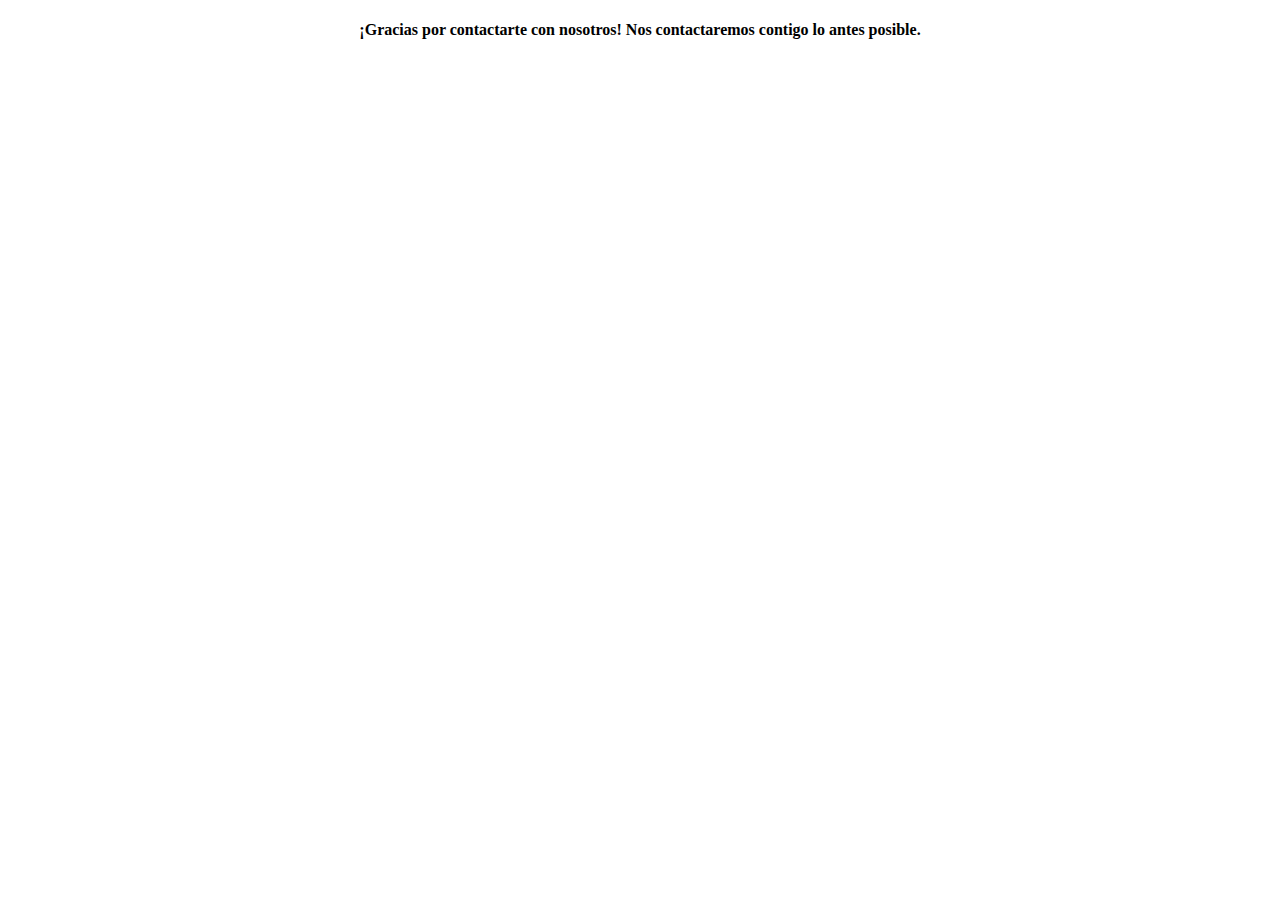
<file: htmj/conexion.html>
<!DOCTYPE html>
<html lang="en">
<head>
    <meta charset="UTF-8">
    <meta name="viewport" content="width=, initial-scale=1.0">
    <title>Nuestro Contacto</title>
<center>
</head>
<body>
    <h4>¡Gracias por contactarte con nosotros! Nos contactaremos contigo lo antes posible.</h4>
</body>
</html>
</center>
</file>
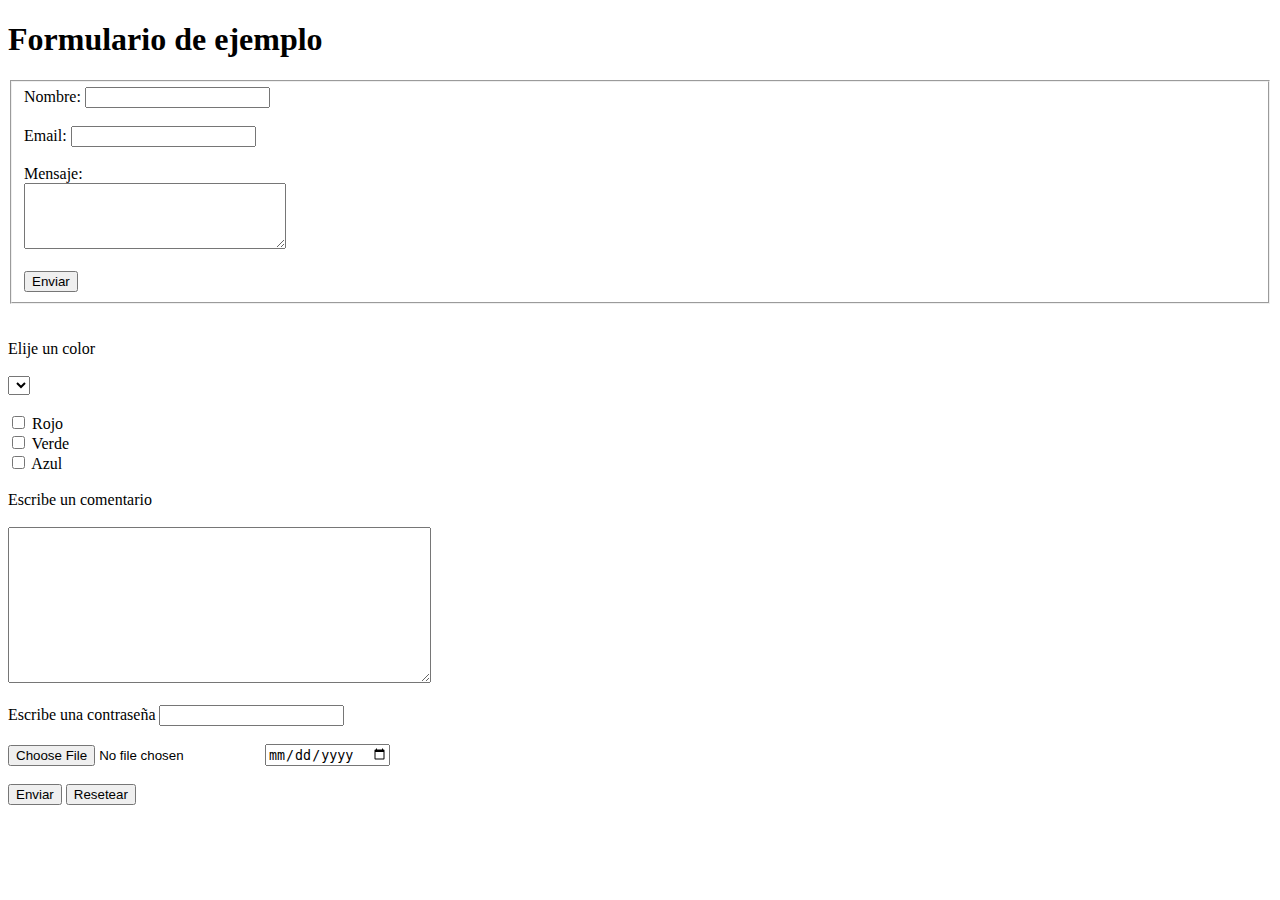
<file: htmj/formulari.html>
<!DOCTYPE html>
<html>
<head>
  <title>Formulario</title>
</head>
<body>

  <h1>Formulario de ejemplo</h1>

  <form action="/procesar-formulario" method="post">
    <fieldset>
    <label for="nombre">Nombre:</label>
    <input type="text" name="nombre" required><br><br>

    <label for="email">Email:</label>
    <input type="email" name="email" required><br><br>

    <label for="mensaje">Mensaje:</label><br>
    <textarea name="mensaje" rows="4" cols="30" required></textarea><br><br>

    <input type="submit" value="Enviar">
    </fieldset>
  </form>

  <br>
  <br>
  <label for="color">Elije un color</label>
  <br>
  <br>
  <select name="color" id="color">
    <option value="Rojo"></option>
    <option value="Verde"></option>
    <option value="Azul"></option>
  </select>

  <br>
  <br>

  <input type="checkbox" name="color" id="red" value="red">
  <label for="red">Rojo</label>
  <br>
  <input type="checkbox" name="color" id="green" value="green">
  <label for="green">Verde</label>
  <br>
  <input type="checkbox" name="color" id="blue" value="blue">
  <label for="blue">Azul</label>
  <br>
  <br>
  <label for="color">Escribe un comentario</label>
  <br>
  <br>
  <textarea name="comentario" id="comentario" cols="50" rows="10"></textarea>
  <br>
  <br>
  <label for="color">Escribe una contraseña</label>
  <input type="password id=pass">
  <br>
  <br>
  <input type="file" name="file id="">
  <input type="date" name="date" id="">
  <br>
  <br>
  <button type="submit">Enviar</button>
  <button type="reset">Resetear</button>
</from>

</body>
</html>
</file>
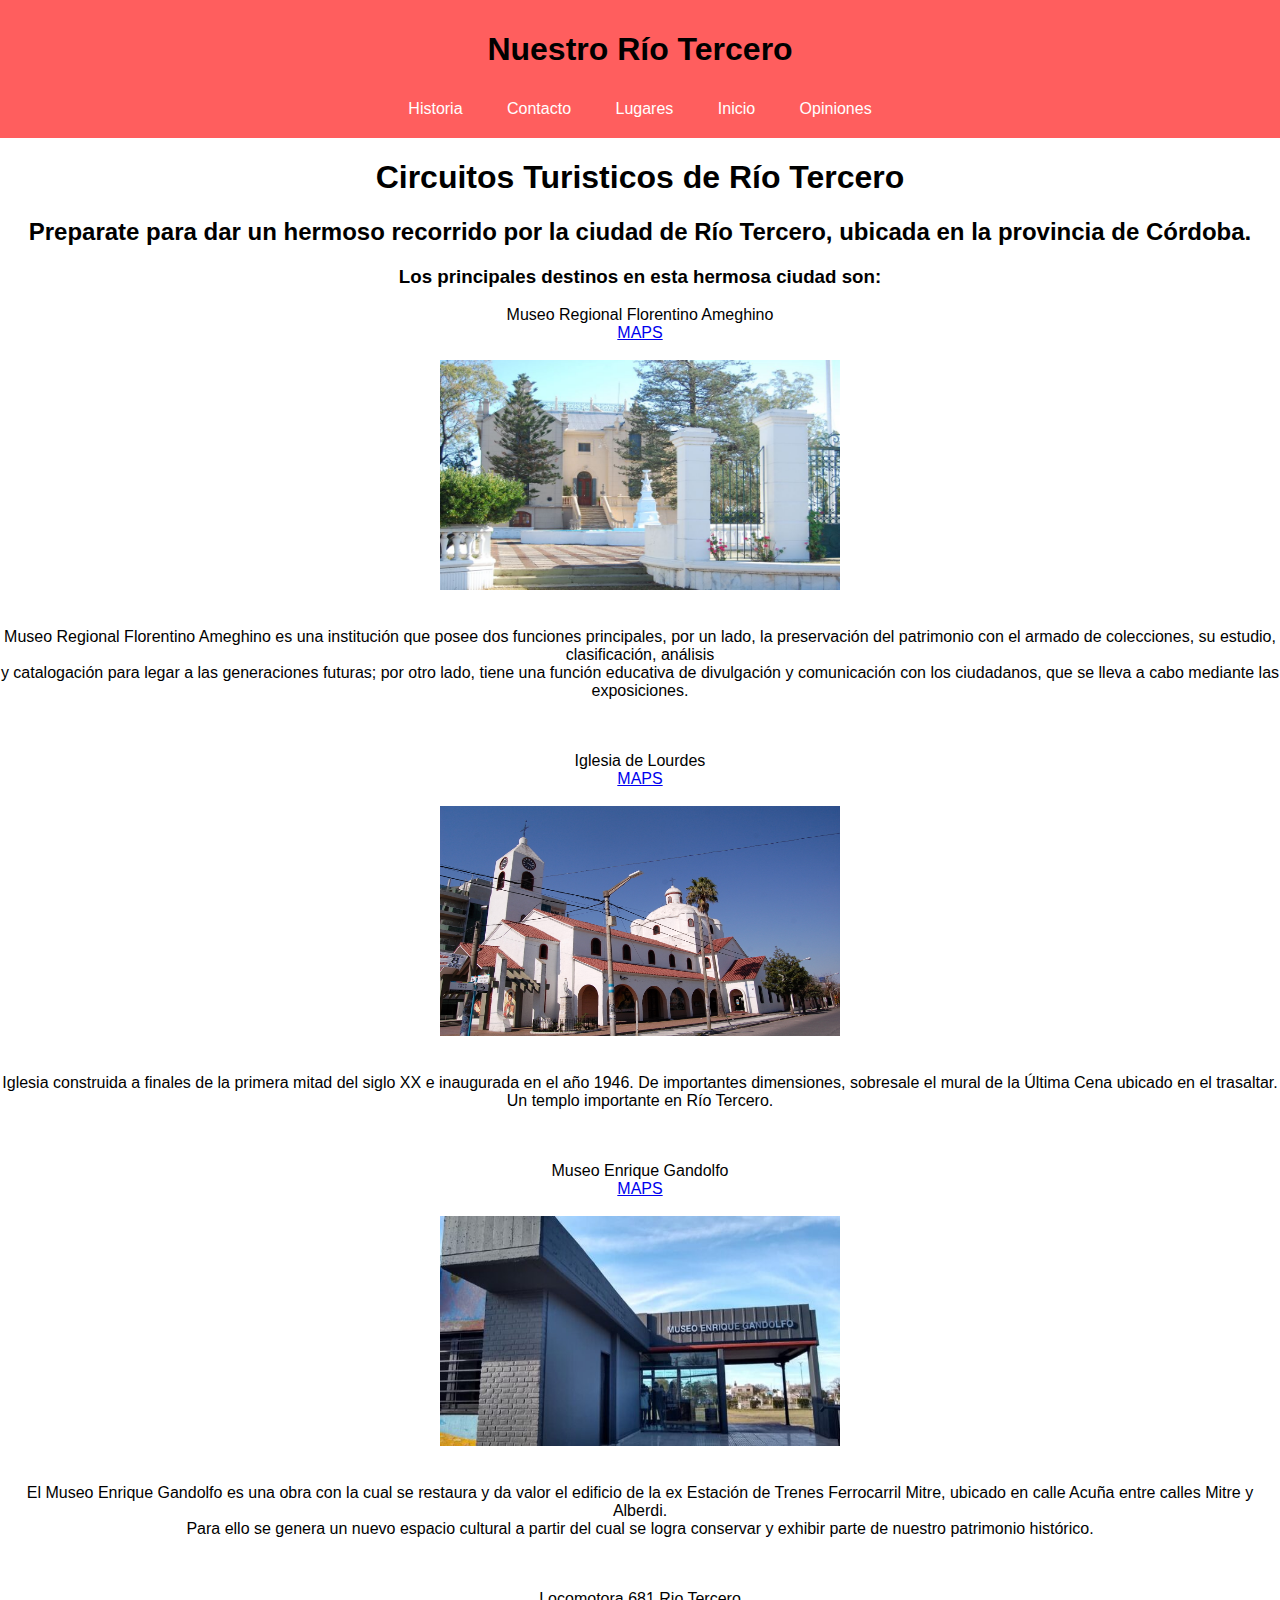
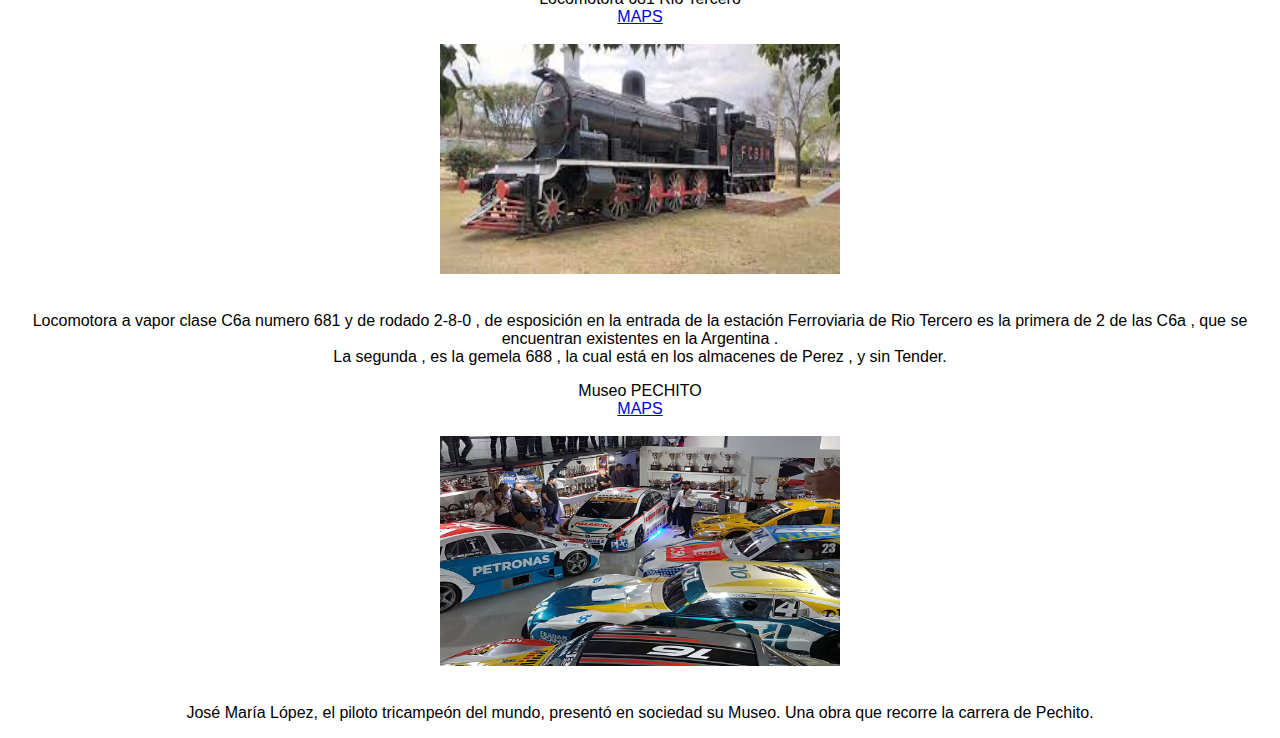
<file: htmj/lugares.html>
<!DOCTYPE html>
<html lang="en">
<head>
    <meta charset="UTF-8">
    <meta http-equiv="X-UA-Compatible" content="IE=edge">
    <meta name="viewport" content="width=device-width, initial-scale=1.0">
    <title>Lugares de Rio Tercero</title>

    <!DOCTYPE html>
    <html>
    <head>
        <style>
            body {
                margin: 0;
                padding: 0;
                font-family: Arial, sans-serif;
            }
            .navbar {
                background-color: #ff5e5e;
                padding: 10px;
                text-align: center;
            }
            .navbar ul {
                list-style-type: none;
                margin: 0;
                padding: 0;
                display: inline-block;
            }
            .navbar ul li {
                display: inline;
            }
            .navbar ul li a {
                display: inline-block;
                color: #fff;
                text-decoration: none;
                padding: 10px 20px;
                transition: background-color 0.3s ease;
            }
            .navbar ul li a:hover {
                background-color: #fd4b4b;
            }
        </style>
    </head>
    <body>
        <div class="navbar">
              <header>
              <h1>Nuestro Río Tercero</h1>
                       
    <body>
      <head>
            <ul>
                <li><a href="https://www.lavoz.com.ar/ciudadanos/la-historia-de-la-ciudad-de-rio-tercero">Historia</a></li>
                <li><a href="contacto.html">Contacto</a></li>
                <li><a href="lugares.html">Lugares</a></li>
                <li><a href="index.html">Inicio</a></li>
                <li><a href="opiniones.html">Opiniones</a></li>
            </ul>
        </div>
    </body>
    </html> 

</div> 
<div style="text-align:center">
  <table style="width:70%;margin:auto;border-collapse: collapse;">


</header>
        
        <h1>Circuitos Turisticos de Río Tercero</h1>

        <h2>Preparate para dar un hermoso recorrido por la ciudad de Río Tercero, ubicada en la provincia de Córdoba. </h2>
        
        <h3>Los principales destinos en esta hermosa ciudad son:</h3>
            <li> Museo Regional Florentino Ameghino</li>
            <a href="https://www.google.com/maps/place/Museo+Regional+Florentino+Ameghino/@-32.1677996,-64.1150835,17z/data=!3m1!4b1!4m6!3m5!1s0x95cd6f5a92eda52f:0x7d81f8915b666260!8m2!3d-32.1677996!4d-64.1128948!16s%2Fg%2F11lm14smbq">MAPS</a> <BR></BR>
                <img src="img/casa de la cultura.jpg" alt="fondo de imagen" width="400" height="230"> <BR></BR>
            <p><li>Museo Regional Florentino Ameghino es una institución que posee dos funciones principales, por un lado, la preservación del patrimonio con el armado de colecciones, su estudio, clasificación, análisis <br>
              y catalogación para legar a las generaciones futuras; por otro lado, tiene una función educativa de divulgación y comunicación con los ciudadanos, que se lleva a cabo mediante las exposiciones.</li></p> <BR></BR>
            <li>Iglesia de Lourdes</li>
            <a href="https://www.google.com/maps/place/Parroquia+Nuestra+Se%C3%B1ora+de+Lourdes/@-32.1763995,-64.1142242,17z/data=!3m1!4b1!4m6!3m5!1s0x95cd6f24b2099067:0x4741255ea794bd33!8m2!3d-32.1763995!4d-64.1120355!16s%2Fg%2F1tf5lvn6">MAPS</a> <BR></BR>
            <img src="img/iglesia.jpg" alt="fondo de imagen" width="400" height="230"> <BR></BR>
            <p><li>Iglesia construida a finales de la primera mitad del siglo XX e inaugurada en el año 1946. De importantes dimensiones, sobresale el mural de la Última Cena ubicado en el trasaltar. Un templo importante en Río Tercero.</li></p> <BR></BR>
            <li>Museo Enrique Gandolfo </li>
            <a href="https://www.google.com/maps/place/Museo+Enrique+Gandolfo/@-32.1717033,-64.1127525,17z/data=!3m1!4b1!4m6!3m5!1s0x95cd6fe453b3494d:0x5197fe2e48e895d0!8m2!3d-32.1717033!4d-64.1105638!16s%2Fg%2F11p12xjlv3"> MAPS </a> <BR></BR>
            <img src="img/meg-660x330.jpg" alt="fondo de imagen" width="400" height="230"> <BR></BR>
            <p><li>El Museo Enrique Gandolfo es una obra con la cual se restaura y da valor el edificio de la ex Estación de Trenes Ferrocarril Mitre, ubicado en calle Acuña entre calles Mitre y Alberdi. <br>
              Para ello se genera un nuevo espacio cultural a partir del cual se logra conservar y exhibir parte de nuestro patrimonio histórico.</li></p> <BR></BR>
            <li>Locomotora 681 Rio Tercero</li>
            <a href="https://www.google.com/maps/place/Locomotora+681+Rio+Tercero/@-32.1700416,-64.1150975,17z/data=!3m1!4b1!4m6!3m5!1s0x95cd6fc971c10b8f:0x81816471e51026cc!8m2!3d-32.1700416!4d-64.1129088!16s%2Fg%2F11jg61sp7z?hl=es-419" > MAPS</a> <BR></BR>
            <img src="img/imageslocomotora.jpg" alt="fondo de imagen" width="400" height="230"> <BR></BR>
            <p><li>Locomotora a vapor clase C6a numero 681 y de rodado 2-8-0 , de esposición en la entrada de la estación Ferroviaria de Rio Tercero es la primera de 2 de las C6a , que se encuentran existentes en la Argentina . <br>
              La segunda , es la gemela 688 , la cual está en los almacenes de Perez , y sin Tender.</li></p>
            <li>Museo PECHITO</li>
            <a href="https://www.google.com/maps/place/Museo+PECHITO/@-32.193728,-64.1206614,17z/data=!3m1!4b1!4m6!3m5!1s0x95cd6f537555517b:0xba90d611edf218e1!8m2!3d-32.193728!4d-64.1184727!16s%2Fg%2F11c2qlk70s?hl=es-419" >MAPS</a> <BR></BR>
            <img src="img/pecho2.jpg" alt="fondo de imagen" width="400" height="230"> <BR></BR>
            <p><li>José María López, el piloto tricampeón del mundo, presentó en sociedad su Museo. Una obra que recorre la carrera de Pechito. 
            </li></p>
            <!DOCTYPE html>
<html>
<head>
</file>
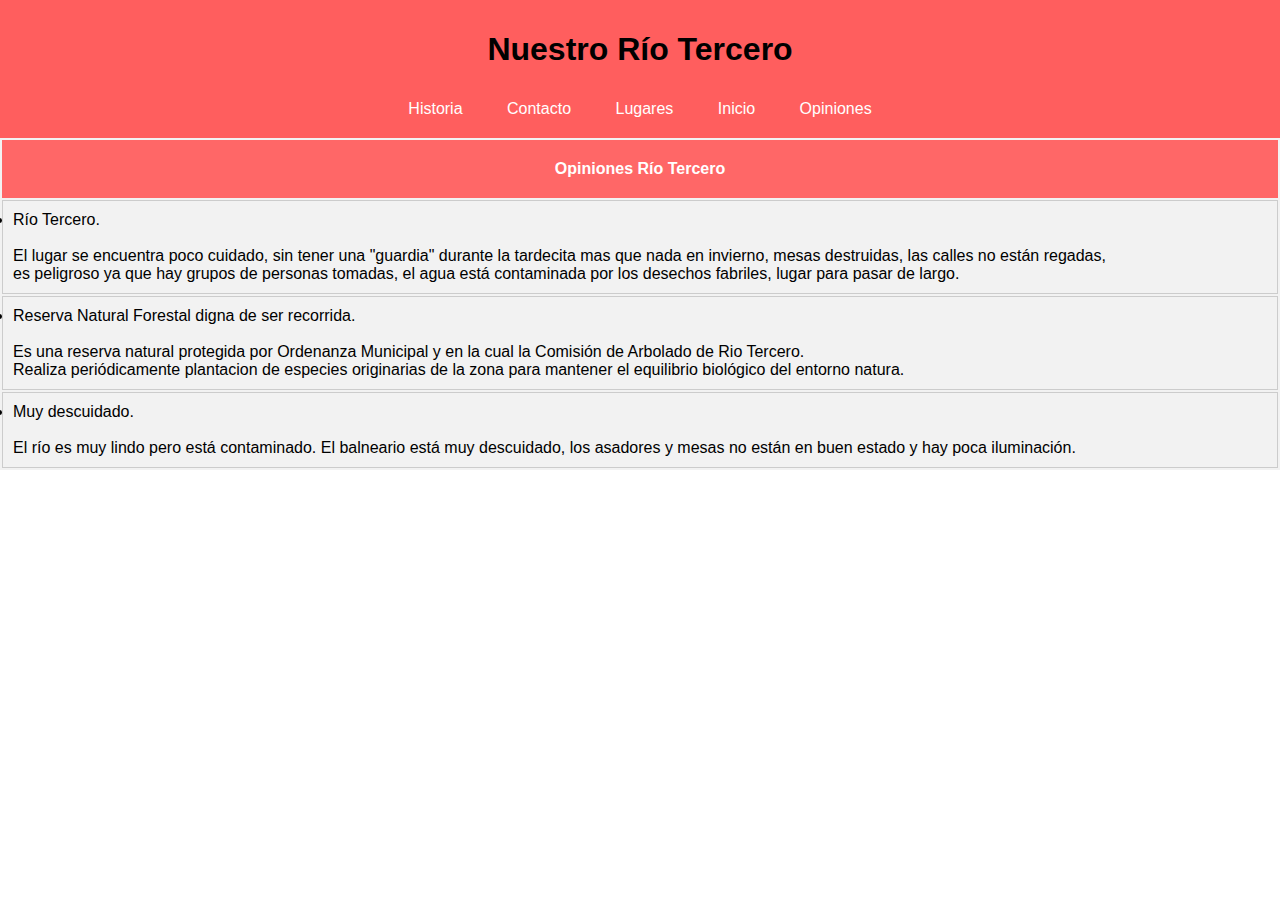
<file: htmj/opiniones.html>
<!DOCTYPE html>
<html lang="en">
<head>
    <meta charset="UTF-8">
    <meta http-equiv="X-UA-Compatible" content="IE=edge">
    <meta name="viewport" content="width=device-width, initial-scale=1.0">
    <title>Opiniones de Río Tercero</title>
    <!DOCTYPE html>
    <html>
    <head>
        <style>
            body {
                margin: 0;
                padding: 0;
                font-family: Arial, sans-serif;
            }
            .navbar {
                background-color: #ff5e5e;
                padding: 10px;
                text-align: center;
            }
            .navbar ul {
                list-style-type: none;
                margin: 0;
                padding: 0;
                display: inline-block;
            }
            .navbar ul li {
                display: inline;
            }
            .navbar ul li a {
                display: inline-block;
                color: #fff;
                text-decoration: none;
                padding: 10px 20px;
                transition: background-color 0.3s ease;
            }
            .navbar ul li a:hover {
                background-color: #fd4b4b;
            }
        </style>
    </head>
    <body>
        <div class="navbar">
              <header>
              <h1>Nuestro Río Tercero</h1>
                       
    <body>
      <head>
            <ul>
                <li><a href="https://www.riotercero.gob.ar/index.php?option=com_content&view=article&id=370&Itemid=363">Historia</a></li>
                <li><a href="contacto.html">Contacto</a></li>
                <li><a href="lugares.html">Lugares</a></li>
                <li><a href="index.html">Inicio</a></li>
                <li><a href="opiniones.html">Opiniones</a></li>
            </ul>
        </div>
</head>
<body>
    <!DOCTYPE html>
    <html>
    <head>
        <style>
            table {
                width: 100%;
                background-color: #f2f2f2;
            }
            th {
                padding: 20px;
                text-align: center;
                background-color: 
                #ff6767;
                color: #fff;
            }
            td {
                padding: 10px;
                border: 1px solid #ccc;
            }
        </style>
    </head>
    <body>
        <table>
            <tr>
                <th colspan="3">Opiniones Río Tercero</th>
            </tr>
            <tr>
                <td> <li> Río Tercero.</li> <br>
                    El lugar se encuentra poco cuidado, sin tener una "guardia" durante la tardecita mas que nada en invierno, mesas destruidas, las calles no están regadas,<br>
                     es peligroso ya que hay grupos de personas tomadas, el agua está contaminada por los desechos fabriles,
                    lugar para pasar de largo.</td>
            </tr>
            <tr>

                <td><li>Reserva Natural Forestal digna de ser recorrida.</li> <br>
                    Es una reserva natural protegida por Ordenanza Municipal y en la cual la Comisión de Arbolado de Rio Tercero. <br>
                    Realiza periódicamente plantacion de especies originarias de la zona para mantener el equilibrio biológico del entorno natura.</td>
            </tr>
            <tr>
                <td><li>Muy descuidado.</li> <br>
                    El río es muy lindo pero está contaminado. El balneario está muy descuidado, los asadores y mesas no están en buen estado y hay poca iluminación.</td>
            </tr>
        </table>
    </body>
    </html>
</body>
</html>
</file>
